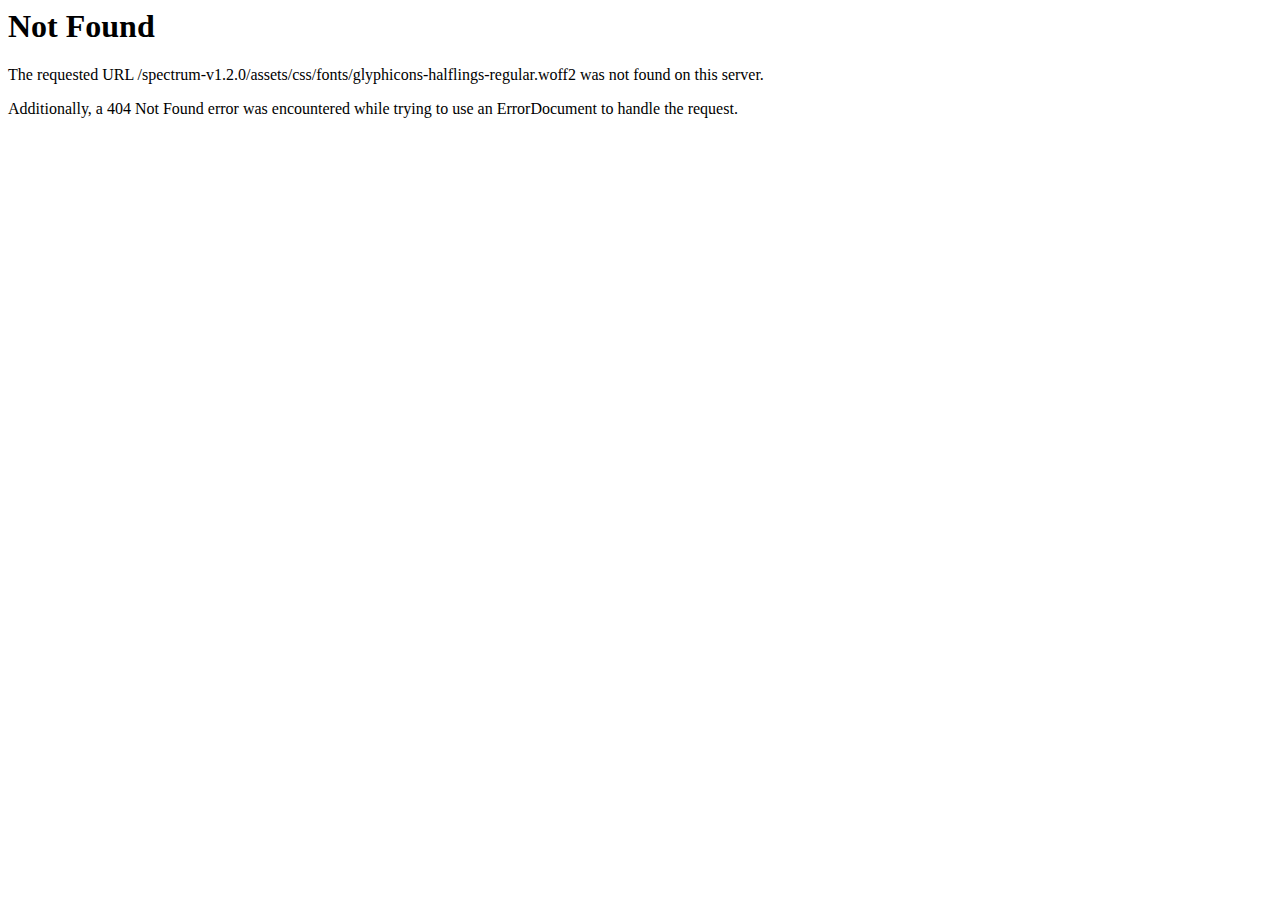
<file: assets/css/fonts/glyphicons-halflings-regular-2.html>
<!DOCTYPE HTML PUBLIC "-//IETF//DTD HTML 2.0//EN">
<html><head>
<title>404 Not Found</title>
</head><body>
<h1>Not Found</h1>
<p>The requested URL /spectrum-v1.2.0/assets/css/fonts/glyphicons-halflings-regular.woff2 was not found on this server.</p>
<p>Additionally, a 404 Not Found
error was encountered while trying to use an ErrorDocument to handle the request.</p>
</body></html>
</file>
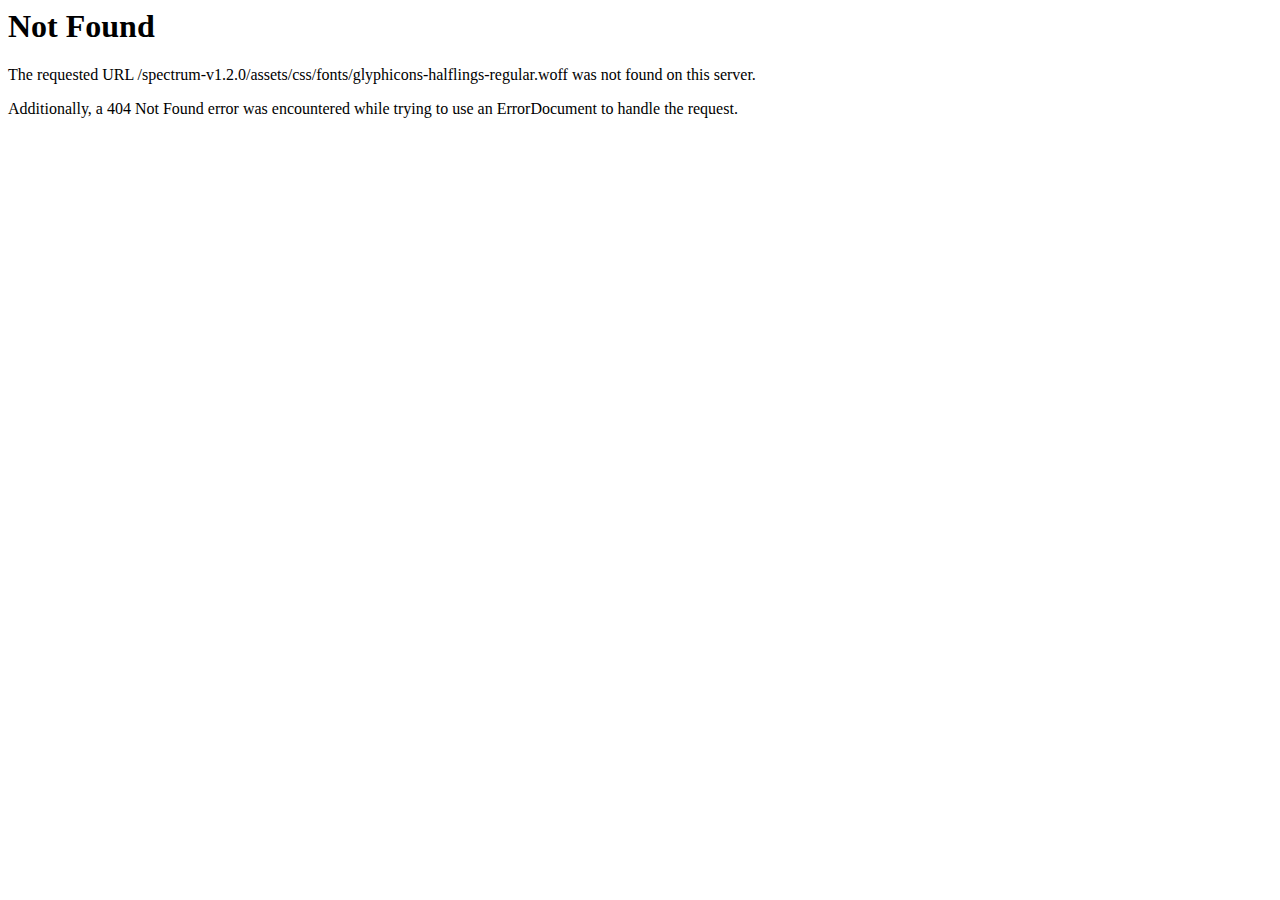
<file: assets/css/fonts/glyphicons-halflings-regular-3.html>
<!DOCTYPE HTML PUBLIC "-//IETF//DTD HTML 2.0//EN">
<html><head>
<title>404 Not Found</title>
</head><body>
<h1>Not Found</h1>
<p>The requested URL /spectrum-v1.2.0/assets/css/fonts/glyphicons-halflings-regular.woff was not found on this server.</p>
<p>Additionally, a 404 Not Found
error was encountered while trying to use an ErrorDocument to handle the request.</p>
</body></html>
</file>
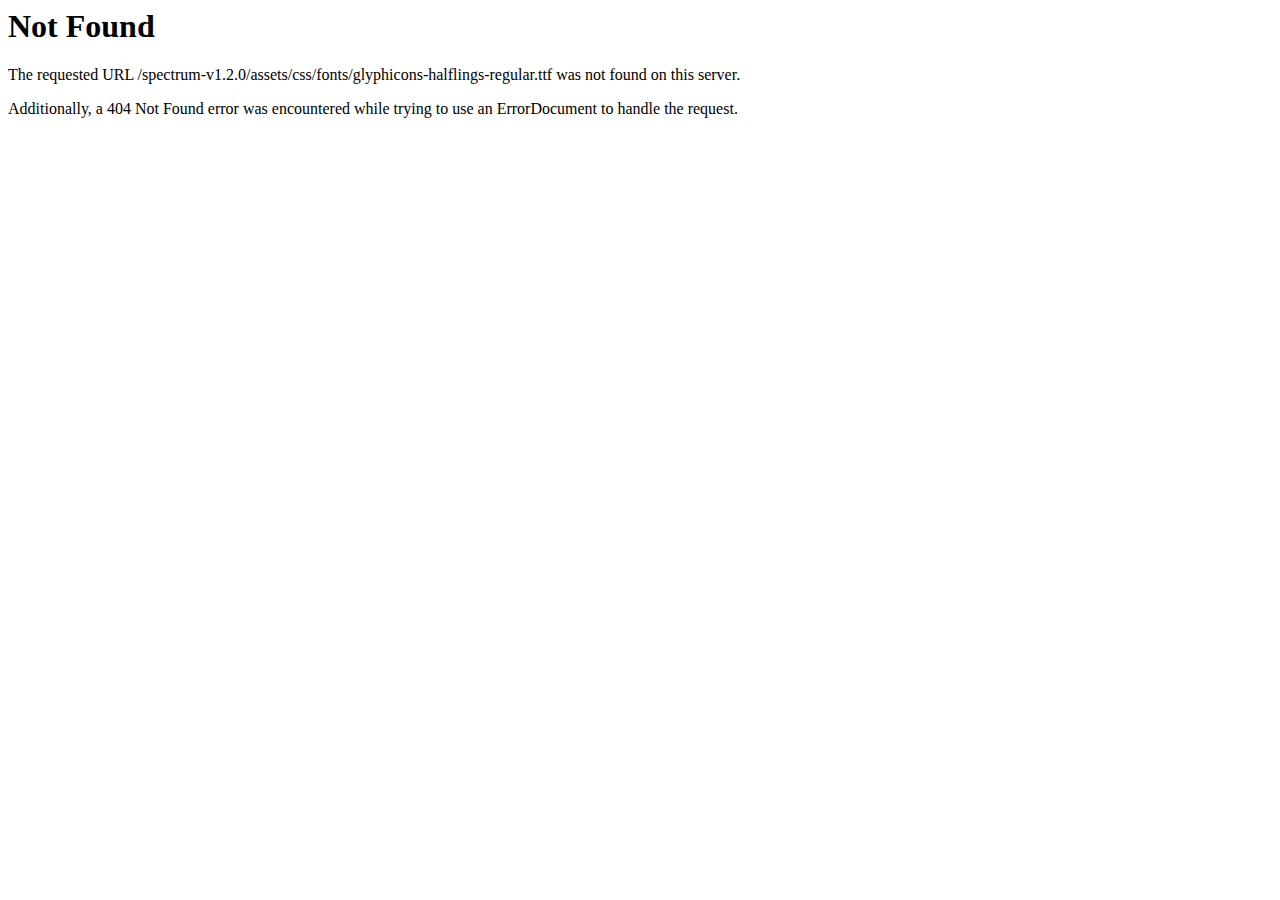
<file: assets/css/fonts/glyphicons-halflings-regular-4.html>
<!DOCTYPE HTML PUBLIC "-//IETF//DTD HTML 2.0//EN">
<html><head>
<title>404 Not Found</title>
</head><body>
<h1>Not Found</h1>
<p>The requested URL /spectrum-v1.2.0/assets/css/fonts/glyphicons-halflings-regular.ttf was not found on this server.</p>
<p>Additionally, a 404 Not Found
error was encountered while trying to use an ErrorDocument to handle the request.</p>
</body></html>
</file>
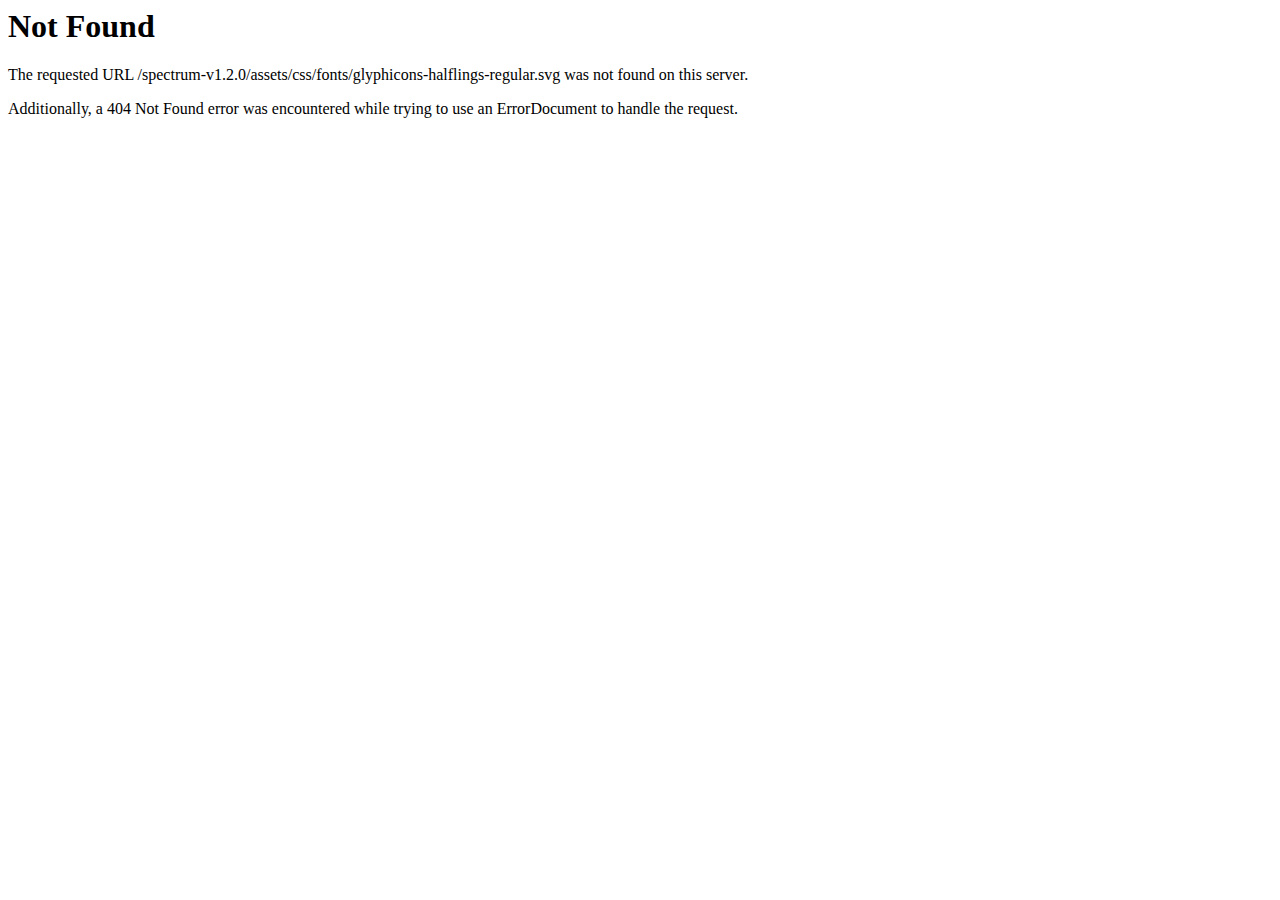
<file: assets/css/fonts/glyphicons-halflings-regular-5.html>
<!DOCTYPE HTML PUBLIC "-//IETF//DTD HTML 2.0//EN">
<html><head>
<title>404 Not Found</title>
</head><body>
<h1>Not Found</h1>
<p>The requested URL /spectrum-v1.2.0/assets/css/fonts/glyphicons-halflings-regular.svg was not found on this server.</p>
<p>Additionally, a 404 Not Found
error was encountered while trying to use an ErrorDocument to handle the request.</p>
</body></html>
</file>
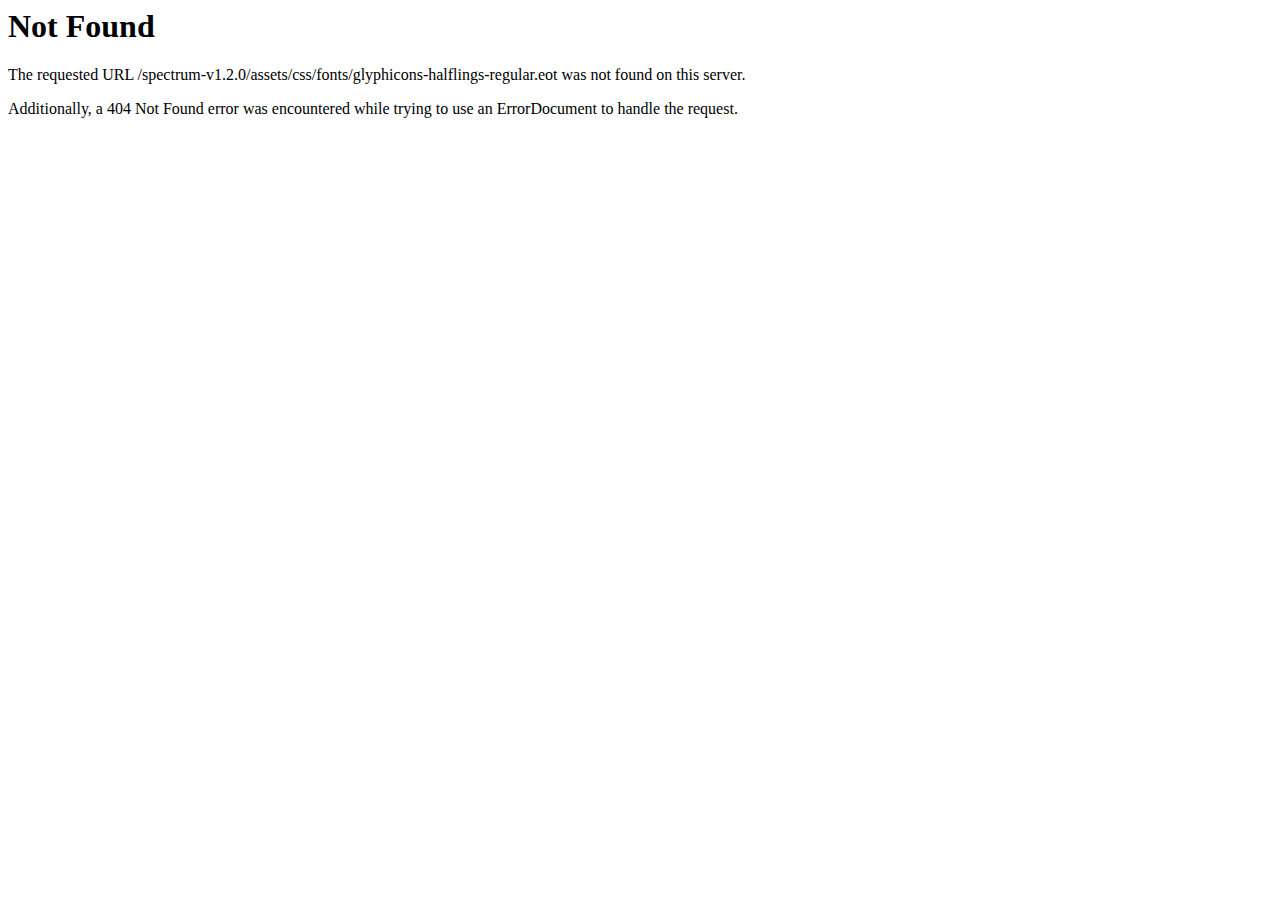
<file: assets/css/fonts/glyphicons-halflings-regular.html>
<!DOCTYPE HTML PUBLIC "-//IETF//DTD HTML 2.0//EN">
<html><head>
<title>404 Not Found</title>
</head><body>
<h1>Not Found</h1>
<p>The requested URL /spectrum-v1.2.0/assets/css/fonts/glyphicons-halflings-regular.eot was not found on this server.</p>
<p>Additionally, a 404 Not Found
error was encountered while trying to use an ErrorDocument to handle the request.</p>
</body></html>
</file>
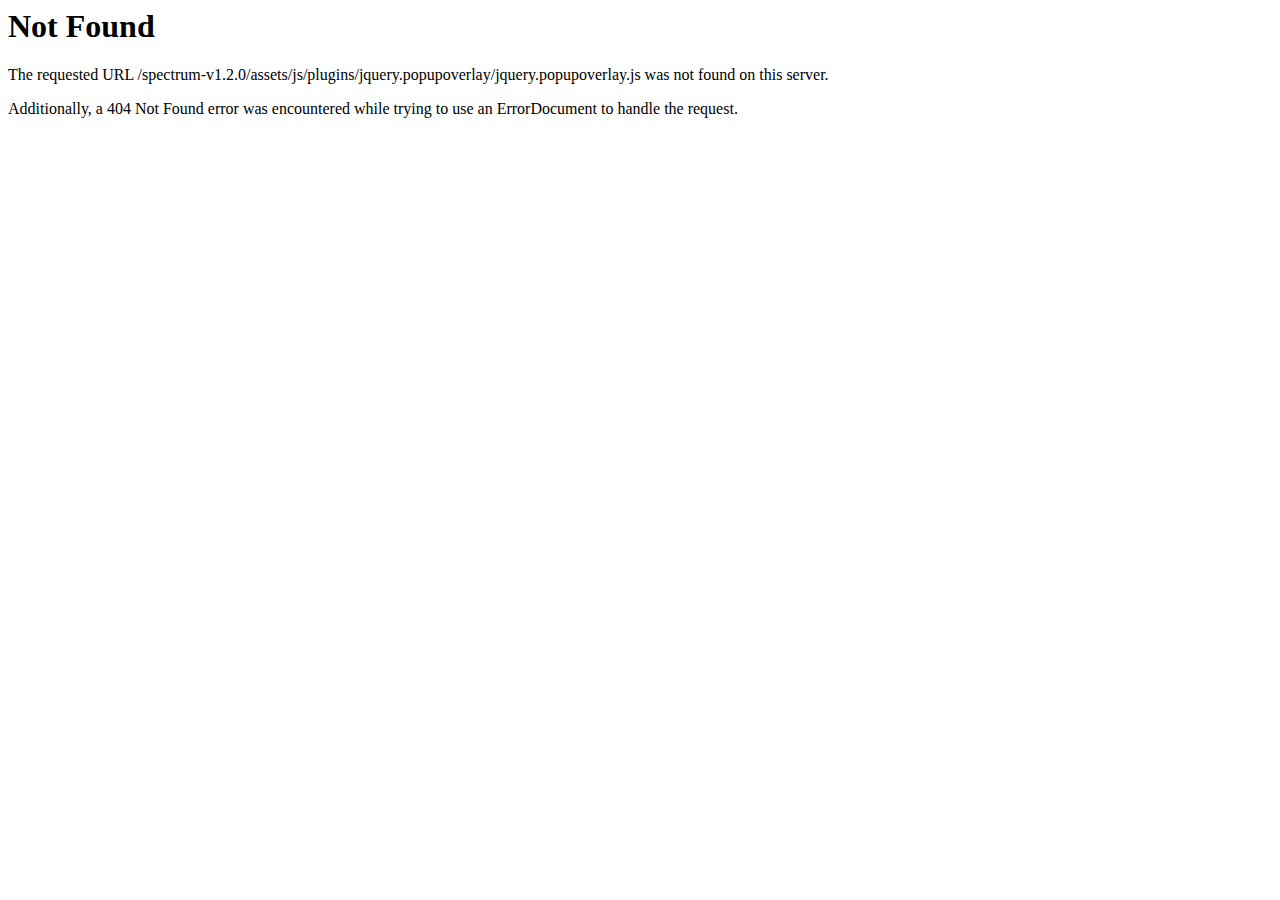
<file: assets/js/plugins/jquery.popupoverlay/jquery.popupoverlay.html>
<!DOCTYPE HTML PUBLIC "-//IETF//DTD HTML 2.0//EN">
<html><head>
<title>404 Not Found</title>
</head><body>
<h1>Not Found</h1>
<p>The requested URL /spectrum-v1.2.0/assets/js/plugins/jquery.popupoverlay/jquery.popupoverlay.js was not found on this server.</p>
<p>Additionally, a 404 Not Found
error was encountered while trying to use an ErrorDocument to handle the request.</p>
</body></html>
</file>
